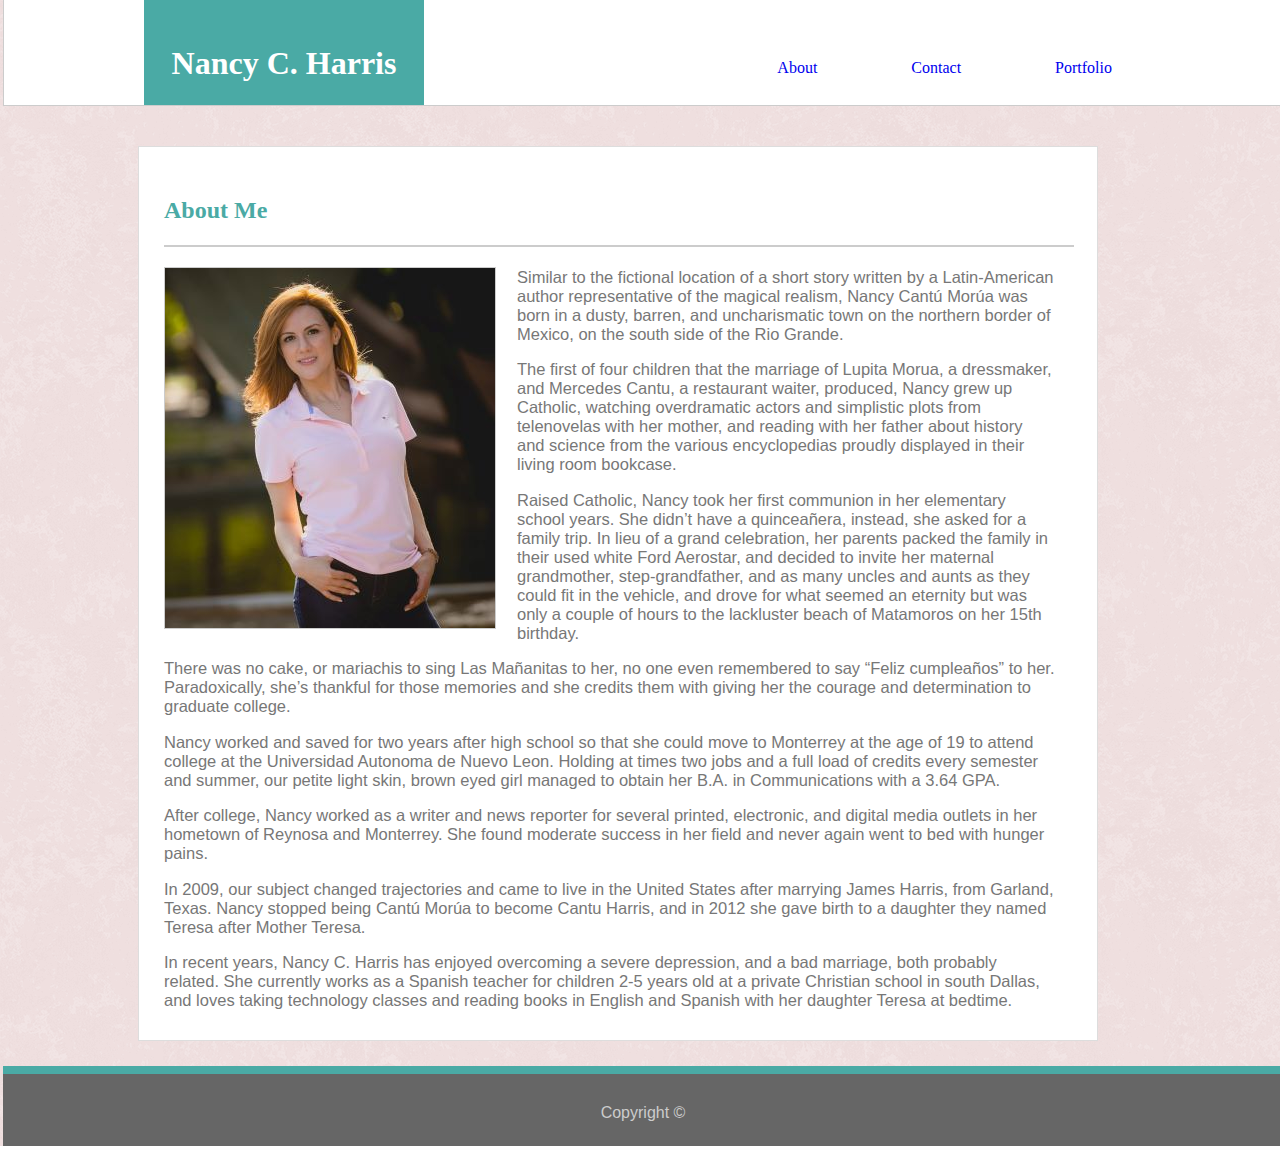
<file: index.html>
<!DOCTYPE html>
<html lang="en-us">

<head>
    <meta charset="UTF-8">
    <title>NancyCHarrisBio</title>
    <link rel="stylesheet" type="text/css" href="assets/css/style.css">

</head>

<body>

    <header>
        <div class="navbar">
            <h1>Nancy C. Harris</h1>
            <nav>
                <ul>
                    <li><a href="index.html">About</a></li>
                    <li><a href="contact.html">Contact</a></li>
                    <li><a href="portfolio.html">Portfolio</a></li>
                </ul>
            </nav>
        </div>
    </header>
    </div>
    <div class="container">
        <h2>About Me</h2>
        <img src="assets/images/NancyCHarrisProfile.jpg" alt="NancyCHarrisProfile.jpg">
        <div id=p1>
            <p>
                Similar to the fictional location of a short story written by a Latin-American author representative of
                the
                magical realism, Nancy Cantú Morúa was born in a dusty, barren, and uncharismatic town on the northern
                border of Mexico, on the south side of the Rio Grande.
            </p>
            <p>
                The first of four children that the marriage of Lupita Morua, a dressmaker, and Mercedes Cantu, a
                restaurant
                waiter, produced, Nancy grew up Catholic, watching overdramatic actors and simplistic plots from
                telenovelas
                with her mother, and reading with her father about history and science from the various encyclopedias
                proudly displayed in their living room bookcase.
            </p>
            <p>
                Raised Catholic, Nancy took her first communion in her elementary school years. She didn’t have a
                quinceañera, instead, she asked for a family trip. In lieu of a grand celebration, her parents packed
                the
                family in their used white Ford Aerostar, and decided to invite her maternal grandmother,
                step-grandfather,
                and as many uncles and aunts as they could fit in the vehicle, and drove for what seemed an eternity but
                was
                only a couple of hours to the lackluster beach of Matamoros on her 15th birthday.
            </p>
        </div>
        <div id=p2>
            <p>
                There was no cake, or mariachis to sing Las Mañanitas to her, no one even remembered to say “Feliz
                cumpleaños” to her. Paradoxically, she’s thankful for those memories and she credits them with giving
                her
                the courage and determination to graduate college.
            </p>
            <p>
                Nancy worked and saved for two years after high school so that she could move to Monterrey at the age of
                19
                to attend college at the Universidad Autonoma de Nuevo Leon. Holding at times two jobs and a full load
                of
                credits every semester and summer, our petite light skin, brown eyed girl managed to obtain her B.A. in
                Communications with a 3.64 GPA.
            </p>
            <p>
                After college, Nancy worked as a writer and news reporter for several printed, electronic, and digital
                media
                outlets in her hometown of Reynosa and Monterrey. She found moderate success in her field and never
                again
                went to bed with hunger pains.
            </p>
            <p>
                In 2009, our subject changed trajectories and came to live in the United States after marrying James
                Harris,
                from Garland, Texas. Nancy stopped being Cantú Morúa to become Cantu Harris, and in 2012 she gave birth
                to a
                daughter they named Teresa after Mother Teresa.
            </p>
            <p>
                In recent years, Nancy C. Harris has enjoyed overcoming a severe depression, and a bad marriage, both
                probably related. She currently works as a Spanish teacher for children 2-5 years old at a private
                Christian
                school in south Dallas, and loves taking technology classes and reading books in English and Spanish
                with
                her daughter Teresa at bedtime.
            </p>
        </div>
    </div>
    </div>
    <footer>
        Copyright ©
    </footer>
</file>
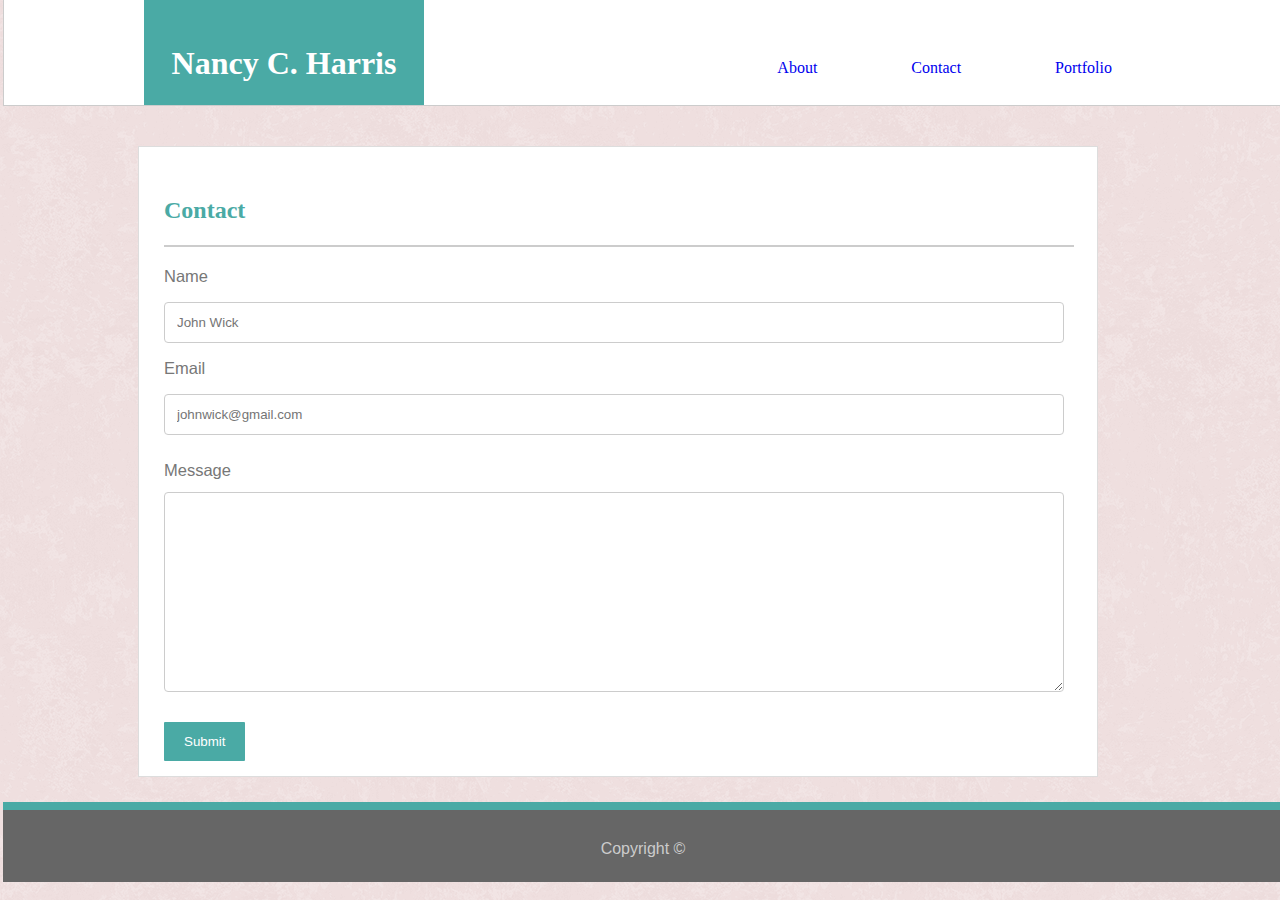
<file: contact.html>
<!DOCTYPE html>
<html lang="en-us">

<head>
    <meta charset="UTF-8">
    <link rel="stylesheet" type="text/css" href="assets/css/style.css">
</head>

<body>

    <header>
        <div class="navbar">
            <h1>Nancy C. Harris</h1>
            <nav>
                <ul>
                    <li><a href="index.html">About</a></li>
                    <li><a href="contact.html">Contact</a></li>
                    <li><a href="portfolio.html">Portfolio</a></li>
                </ul>
            </nav>
        </div>
    </header>
    </div>
    <div class="container">
        <h2>Contact</h2>

        <div>
            <form action="/action_page.php">
                <div class="row">
                    <label for="name">Name</label></div>
                <div class="col-75">
                    <input type="text" id="name" name="firstandlastname" placeholder="John Wick">
                </div>
                <div class="row">
                    <div class="col-25"></div>
                    <label for="Email">Email</label>
                </div>
                <div class="col-75">
                    <input type="text" id="email" name="email" placeholder="johnwick@gmail.com">
                </div>
        </div>
        <div class="row">
        </div>
        <div class="row">
            <div class="col-25">
                <label for="Message">Message</label>
            </div>
            <div class="col-message">
                <textarea id="subject" name="subject" placeholder="" style="height:200px"></textarea>
            </div>
        </div>
        <div class="submit">
            <input type="submit" value="Submit">
        </div>
        </form>
    </div>
    </div>
    </div>
</body>
<footer>
    Copyright ©
</footer>
</file>
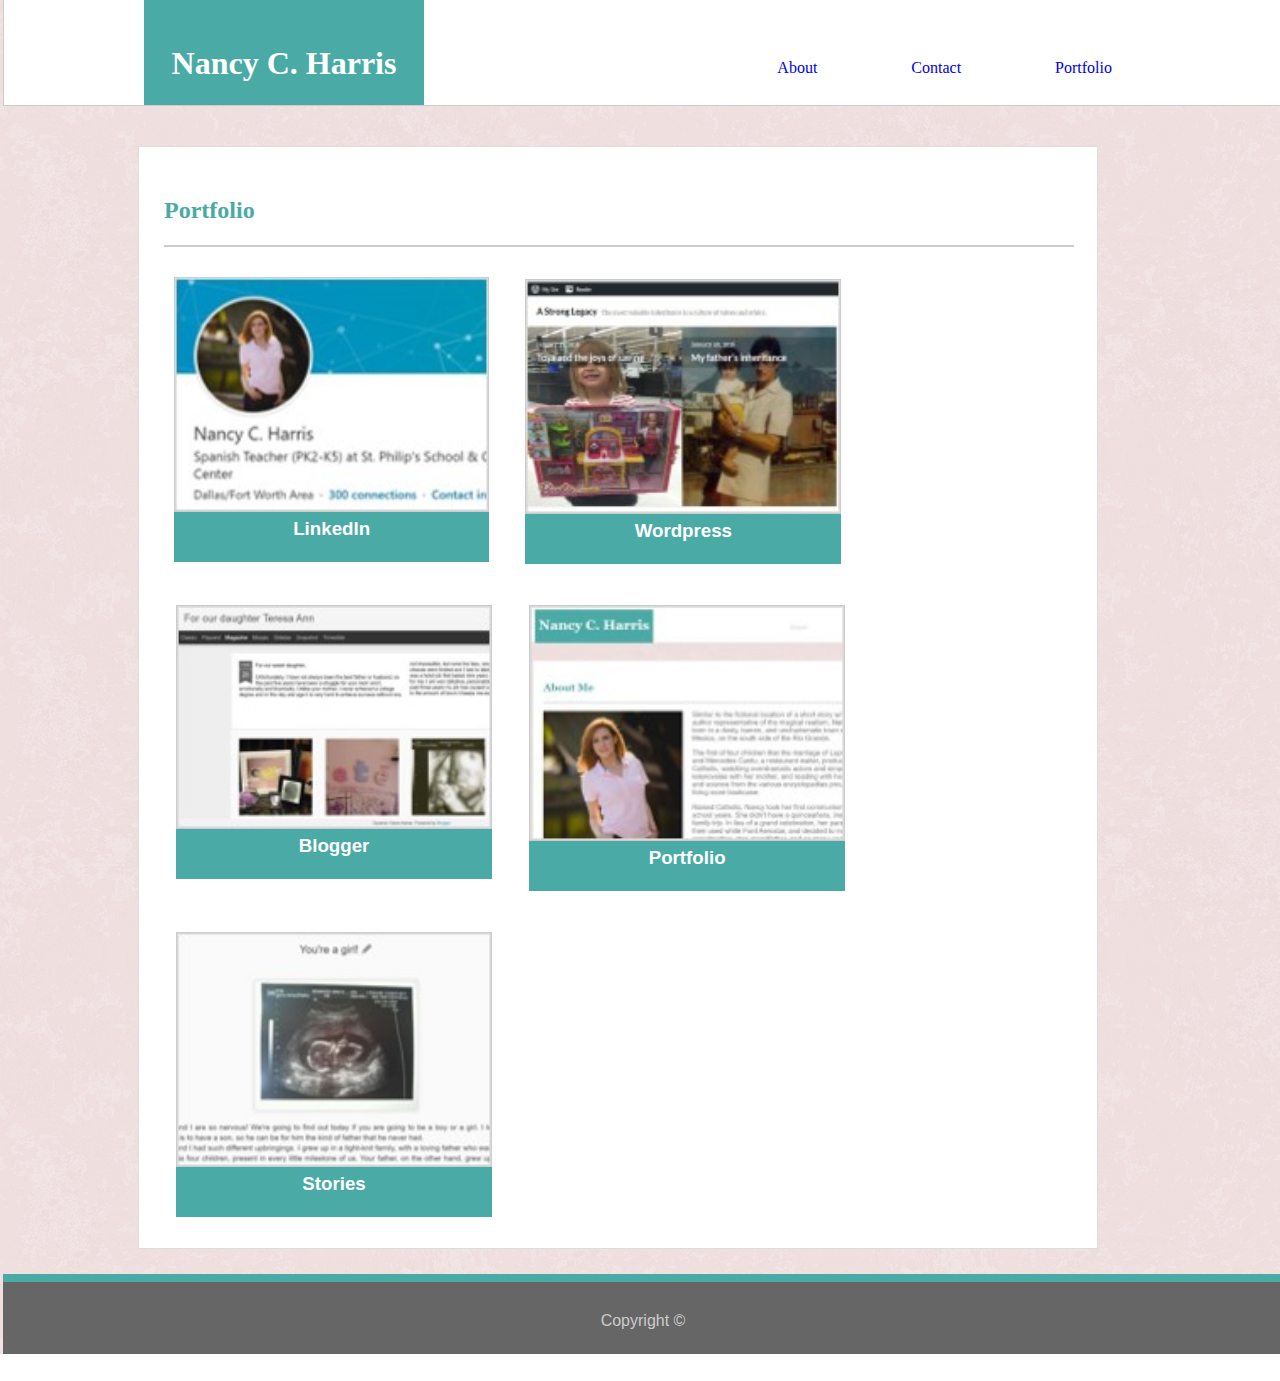
<file: portfolio.html>
<!DOCTYPE html>
<html lang="en-us">

<head>
    <meta charset="UTF-8">
    <link rel="stylesheet" type="text/css" href="assets/css/style.css">
</head>

<body>

    <header>
        <div class="navbar">
            <h1>Nancy C. Harris</h1>
            <nav>
                <ul>
                    <li><a href="index.html">About</a></li>
                    <li><a href="contact.html">Contact</a></li>
                    <li><a href="portfolio.html">Portfolio</a></li>
                </ul>
            </nav>
        </div>
    </header>

    <div class="container">

        <h2>Portfolio</h2>

        <div class="column">
            <div class="content">
                <img src="assets/images/linkedinprofile.jpg" alt="LinkedIn" style="width:100%">
                <h3>LinkedIn</h3>
            </div>
        </div>
        <div class="row2">
            <div class="column">
                <div class="content">
                    <img src="assets/images/wordpress.jpg" alt="Wordpress" style="width:100%">
                    <h3>Wordpress</h3>
                </div>
            </div>
            <div class="column">
                <div class="content">
                    <img src="assets/images/blogger.jpg" alt="Blogger" style="width:100%">
                    <h3>Blogger</h3>
                </div>
            </div>
            <div class="column">
                <div class="content">
                    <img src="assets/images/portfolioabout.jpg" alt="Portfolio" style="width:100%">
                    <h3>Portfolio</h3>
                </div>
            </div>
            <div class="column">
                <div class="content">
                    <img src="assets/images/bloggertext1.jpg" alt="Stories" style="width:100%">
                    <h3>Stories</h3>
                </div>
            </div>
        </div>
    </div>
    <footer>
        Copyright ©
    </footer>
</file>
<file: assets/css/style.css>
*, *::after, *::before {
    box-sizing: border-box;
  }

body {
    font-family: 'Arial', "Helvetica Neue", Arial, Helvetica, sans-serif;
    background-image: url(../images/pink_rice.png);
    width: 100%;
   }

.container {
    background-color: #ffffff;
    width: 960px;
    height: auto;
    font-family: 'Arial', "Helvetica Neue", Arial, Helvetica, sans-serif;
    margin-top: 40px;
    margin-left: 130px;
    margin-bottom: 1px;
    border: #dddddd 1px solid;
    color: #777777;
}

.navbar {
    background: #ffffff;
}

nav {
    float: right;
}

header {
    background-color: #ffffff;
    border: 1px solid #cccccc;   
    margin-top: -35px;
    margin-left: -5px;
    margin-right: 0px;
    margin-bottom: 20px;
    width: 100%;
    font-family: Georgia, 'Times New Roman', Times, serif;
}

header::after {
    content: "";
    display: table;
    clear: both;
}

h1 {
    background-color: #4aaaa5;
    color: #ffffff;
    text-align: center;
    width: 280px;
    height: 110px;    
    margin-left: 140px;
    margin-bottom: 0px;
    padding-top: 50px;
}

h1 {
    float: left;
}

nav ul {
    list-style-type: none;
    margin: 0;
    padding: 0;
    overflow: hidden;
    background-color: #ffffff;
    font-size: 16px;
    color: #cccccc;
}   

nav li {
    display: inline-block;
    margin-left: 90px;
    padding-top: 80px;
}

li:last-child {
    margin-right: 170px;
}

nav a {
    text-decoration: #cccccc;
}

nav a::before {
    content: "";
    display: block;
    height: 5px;
    width: 100%;
    background-color: #cccccc;

    position: relative;
    top: 0;
    width: 0%;
    transition: all ease-in-out 250ms;
}

nav a:hover::before {
    width: 100%;
}

nav a:visited {
    color: #e9d0e5;    
}

h2 {
    color: #4aaaa5;
    background-color: #ffffff;
    text-align: left;
    width: 95%;
    height: 80px;    
    margin-right: 160px;
    margin-left: 25px;
    padding-top: 30px;
    border-bottom: 2px solid #cccccc;
    font-family: Georgia, 'Times New Roman', Times, serif;
}

/* About starts here */
img {
    margin-left: 25px;
    border: solid 1px #cccccc;
}

p {
    font-family: Arial, Helvetica, sans-serif;
    color: #777777;
    font-size: 16.5px; 
}

#p1 {
    width: 56%;
    margin-left: 378px;
    margin-top: -382px;
}

#p2 {
    width: 93%;
    margin-left: 25px;
    margin-bottom: 30px;
}

footer {
    width: 100%;
    height: 80px;
    background-color: #666666;
    color:#cccccc;
    border-top: solid 8px #4aaaa5;
    text-align: center;
    margin-bottom: -20px;
    margin-left: -5px;
    margin-top: 25px;
    padding-top: 30px;
}

/* Contact page starts here */
.row {
    width: 100%;
    margin-left: 25px;
    margin-bottom: 10px;
    font-size: 16.5px;    
}

.col-75 {
    margin-top: 6px;
    margin-left: 25px;
}

input[type=text], select, textarea {
    width: 900px;
    padding: 12px;
    border: 1px solid #ccc;
    border-radius: 4px;
    box-sizing: border-box;
    margin-top: 6px;
    margin-bottom: 16px;
    resize: vertical;
  }

  .col-message {
    margin-top: 6px;
    margin-left: 0px;
  }

  input[type=submit] {
    background-color: #4aaaa5;
    color: white;
    padding: 12px 20px;
    border: none;
    border-radius: 1px;
    cursor: pointer;
    margin-left: 25px;
    margin-bottom: 15px;
  }
  
  input[type=submit]:hover {
    background-color: #4aaaa5;
  }

/*Portfolio starts here */

.row2 {
    margin-right: -10px;
}

.row2,
.row2 > .column {
    padding: 1px;
}

.column {
    float: left;
    width: 35%;
    margin-right: 15px;
}

.row2:after {
    content: "";
    display: table;
    clear: both;
}

.content {
    background-color: white;
    padding: 10px;
}

h3 {
    background-color: #4aaaa5;
    color: #ffffff;
    margin-left: 25px;
    width: 100%;
    height: 50px;
    text-align: left;
    margin-top: -4px;
    text-align: center;
    padding-top: 6px;
}
</file>
